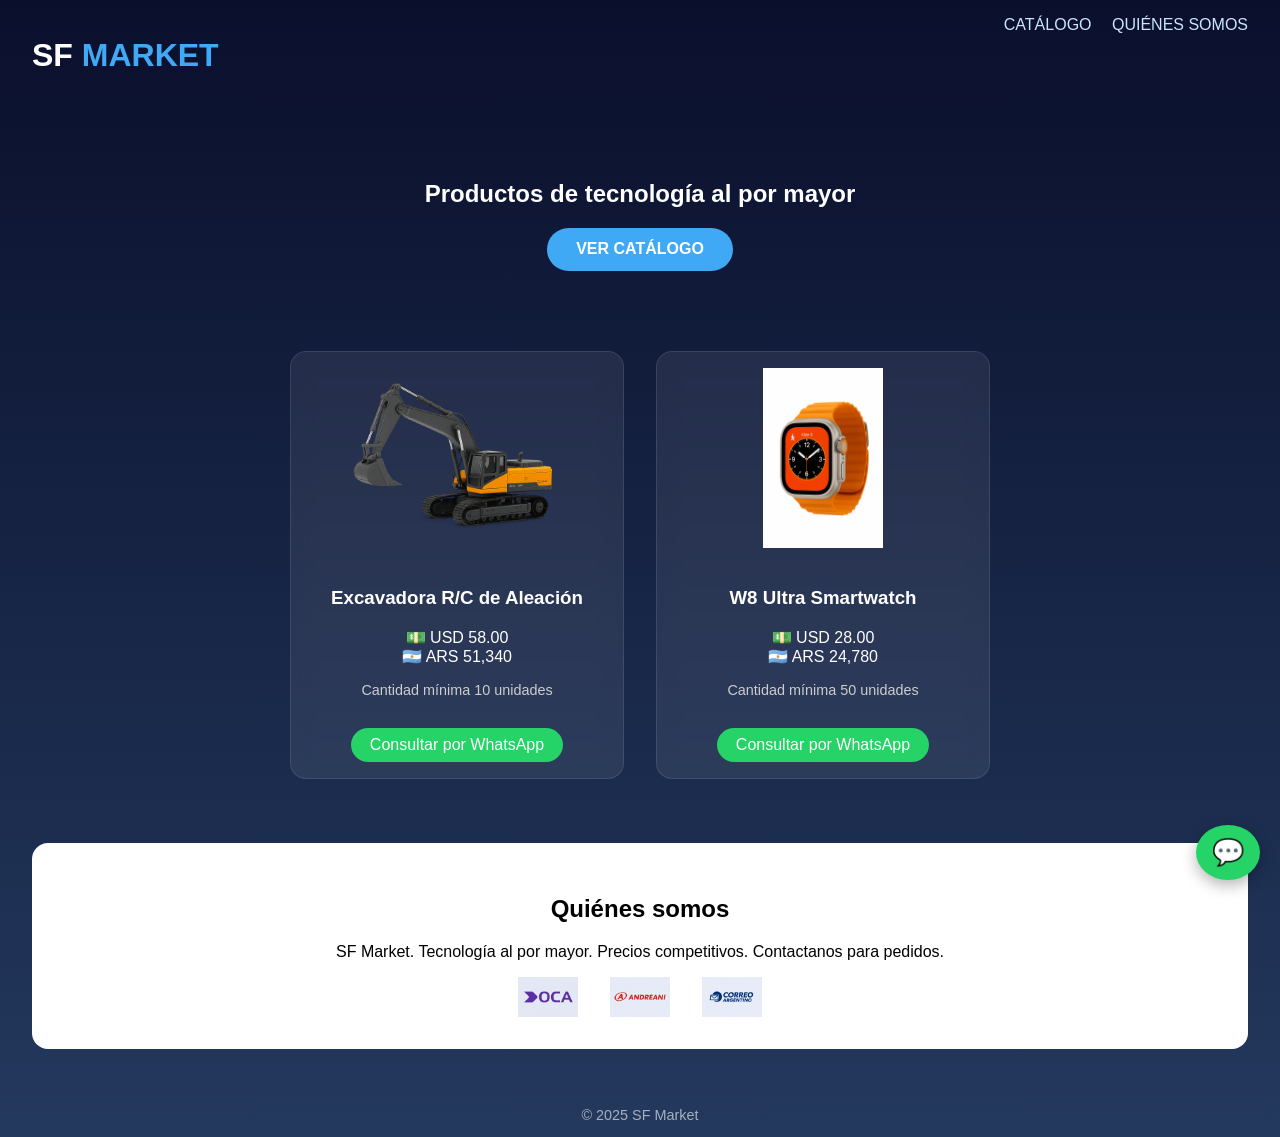
<file: index.html>
<!DOCTYPE html>
<html lang="es">
<head>
  <meta charset="UTF-8" />
  <meta name="viewport" content="width=device-width, initial-scale=1.0"/>
  <title>SF Market</title>
  <link rel="stylesheet" href="style.css"/>
</head>
<body>
  <header>
    <h1>SF <span>MARKET</span></h1>
    <nav>
      <a href="#catalogo">CATÁLOGO</a>
      <a href="#quienes">QUIÉNES SOMOS</a>
    </nav>
  </header>

  <section class="hero fade-in">
    <h2>Productos de tecnología al por mayor</h2>
    <a href="#catalogo" class="btn">VER CATÁLOGO</a>
  </section>

  <section id="catalogo" class="catalogo">
    <div class="card fade-in-up">
      <img src="img/excavadora.png" alt="Excavadora R/C" />
      <h3>Excavadora R/C de Aleación</h3>
      <p>💵 USD 58.00<br/>🇦🇷 ARS 51,340</p>
      <p class="min">Cantidad mínima 10 unidades</p>
      <a class="consulta-btn" href="https://wa.me/5493410000000?text=Hola!%20Quiero%20más%20info%20sobre%20la%20excavadora%20R/C" target="_blank">Consultar por WhatsApp</a>
    </div>
    <div class="card fade-in-up">
      <img src="img/smartwatch.png" alt="Smartwatch W8" />
      <h3>W8 Ultra Smartwatch</h3>
      <p>💵 USD 28.00<br/>🇦🇷 ARS 24,780</p>
      <p class="min">Cantidad mínima 50 unidades</p>
      <a class="consulta-btn" href="https://wa.me/5493410000000?text=Hola!%20Quiero%20más%20info%20sobre%20el%20smartwatch%20W8" target="_blank">Consultar por WhatsApp</a>
    </div>
  </section>

  <section id="quienes" class="quienes fade-in">
    <h2>Quiénes somos</h2>
    <p>SF Market. Tecnología al por mayor. Precios competitivos. Contactanos para pedidos.</p>
    <div class="logos">
      <img src="img/oca.png" alt="OCA"/>
      <img src="img/andreani.png" alt="Andreani"/>
      <img src="img/correo.png" alt="Correo Argentino"/>
    </div>
  </section>

  <footer>
    © 2025 SF Market
  </footer>

  <a href="https://wa.me/5493410000000" class="whatsapp-float" target="_blank" title="Chat WhatsApp">💬</a>
</body>
</html>
</file>
<file: style.css>
body {
  margin: 0;
  font-family: 'Segoe UI', sans-serif;
  background: linear-gradient(to bottom, #0a0f2c, #23395d);
  color: white;
  text-align: center;
  scroll-behavior: smooth;
}

header {
  display: flex;
  justify-content: space-between;
  padding: 1em 2em;
}

header h1 span {
  color: #3fa9f5;
}

nav a {
  margin-left: 1em;
  text-decoration: none;
  color: #cbe4ff;
  transition: color 0.3s ease;
}

nav a:hover {
  color: #fff;
}

.hero {
  padding: 3em 1em;
}

.hero .btn {
  background: #3fa9f5;
  padding: 0.8em 1.8em;
  border-radius: 30px;
  font-weight: bold;
  text-decoration: none;
  display: inline-block;
  color: white;
  transition: background 0.3s ease;
}

.hero .btn:hover {
  background: #2f8cd1;
}

.catalogo {
  display: flex;
  justify-content: center;
  flex-wrap: wrap;
  gap: 2em;
  padding: 2em;
}

.card {
  background: rgba(255, 255, 255, 0.08);
  color: white;
  padding: 1em;
  border-radius: 16px;
  width: 300px;
  backdrop-filter: blur(10px);
  border: 1px solid rgba(255,255,255,0.1);
  transition: transform 0.3s ease, box-shadow 0.3s ease;
}

.card:hover {
  transform: translateY(-6px);
  box-shadow: 0 15px 30px rgba(0, 0, 0, 0.3);
}

.card img {
  max-width: 100%;
  height: 180px;
  object-fit: contain;
  margin-bottom: 1em;
}

.min {
  font-size: 0.9em;
  color: #ccc;
}

.consulta-btn {
  display: inline-block;
  margin-top: 1em;
  padding: 0.5em 1.2em;
  background-color: #25D366;
  color: white;
  border-radius: 25px;
  text-decoration: none;
  transition: background 0.3s ease;
}

.consulta-btn:hover {
  background-color: #1ebe57;
}

.quienes {
  background: white;
  color: black;
  padding: 2em;
  margin: 2em;
  border-radius: 16px;
}

.quienes .logos {
  margin-top: 1em;
  display: flex;
  justify-content: center;
  gap: 2em;
  flex-wrap: wrap;
}

.quienes .logos img {
  height: 40px;
}

footer {
  margin-top: 3em;
  padding: 1em;
  font-size: 0.9em;
  opacity: 0.6;
}

.fade-in {
  animation: fadeIn 1.2s ease forwards;
  opacity: 0;
}

.fade-in-up {
  animation: fadeInUp 1.4s ease forwards;
  opacity: 0;
}

@keyframes fadeIn {
  to { opacity: 1; }
}

@keyframes fadeInUp {
  from { transform: translateY(30px); opacity: 0; }
  to { transform: translateY(0); opacity: 1; }
}

.whatsapp-float {
  position: fixed;
  bottom: 20px;
  right: 20px;
  background: #25D366;
  color: white;
  font-size: 26px;
  padding: 12px 16px;
  border-radius: 50%;
  text-decoration: none;
  box-shadow: 0 5px 15px rgba(0,0,0,0.3);
  z-index: 1000;
}
</file>
